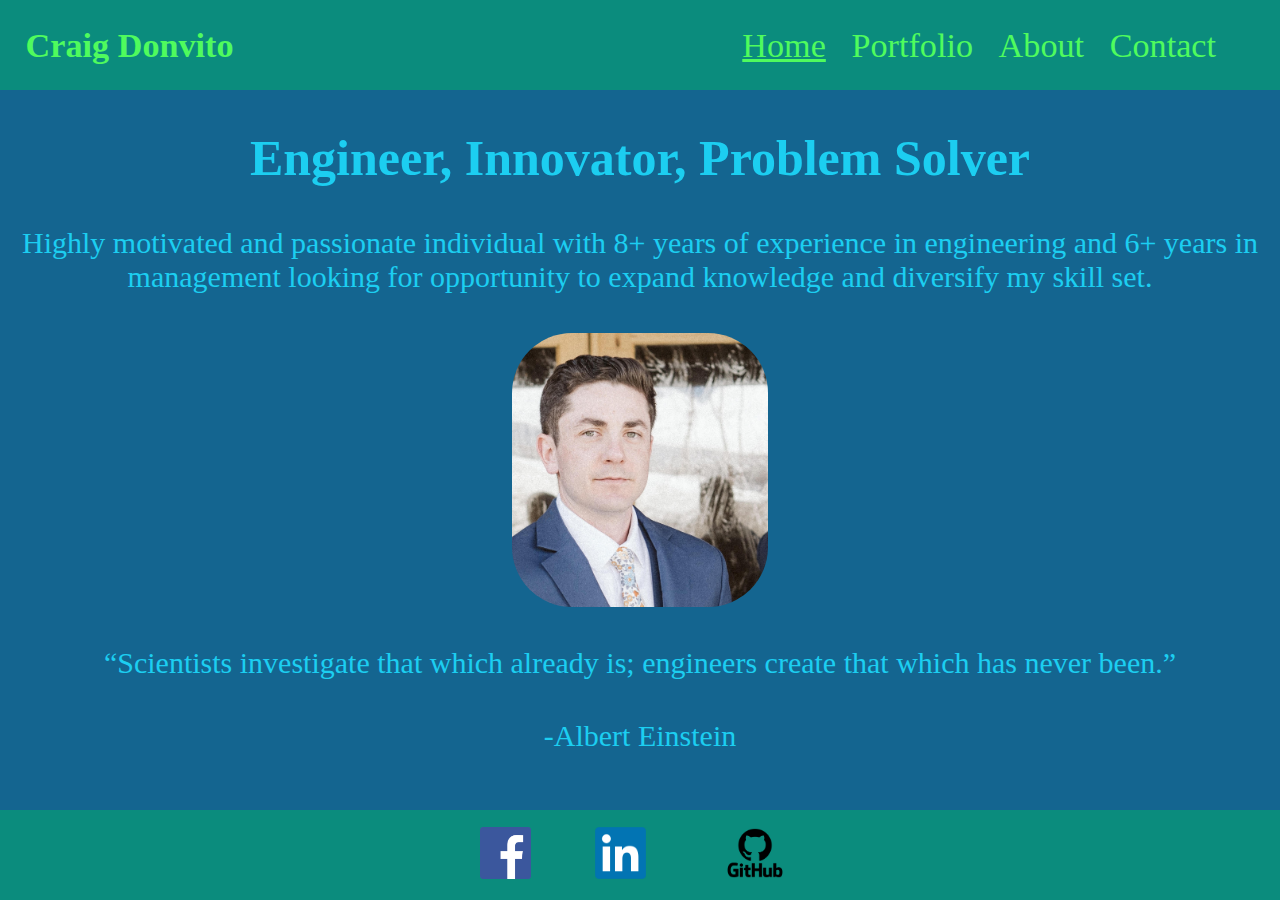
<file: index.html>
<!DOCTYPE html>
<html lang="en">
  <head>
    <meta charset="UTF-8" />
    <meta name="viewport" content="width=device-width, initial-scale=1.0" />
    <link rel="stylesheet" href="style.css" />
    <title>Personal Website</title>
    <!-- Adding link to 'Hello World' js code for console logging -->
    <script src="javascript.js" defer></script>
  </head>
  <body>
    <header>
      <!-- Adding in Navigation Header -->
      <h1>Craig Donvito</h1>
      <section id="Navigation_Bar">
        <a
          id="Home_Page"
          class="Navigation"
          href="index.html"
          style="text-decoration: underline"
          >Home</a
        >
        <a id="Portfolio_Page" class="Navigation" href="portfolio.html"
          >Portfolio</a
        >
        <a id="About_Page" class="Navigation" href="about.html">About</a>
        <a id="Contact_Page" class="Navigation" href="contact.html">Contact</a>
      </section>
    </header>
    <section id="Home_Body">
      <!-- Adding in Body information on landing page -->
      <h2 id="Identifiers">Engineer, Innovator, Problem Solver</h2>

      <p id="Bio">
        Highly motivated and passionate individual with 8+ years of experience
        in engineering and 6+ years in management looking for opportunity to
        expand knowledge and diversify my skill set.
      </p>

      <img src="Images/Craig.jpg" id="Craig_Pic" /><br />

      <p id="Quote">
        “Scientists investigate that which already is; engineers create that
        which has never been.”
      </p>

      <p id="Author">-Albert Einstein</p>
    </section>

    <!-- Adding in footer with links to relevant social pages. Each link will be a logo -->
    <footer>
      <section id="Footer_Links">
        <a id="Social_Link" href="https://www.facebook.com/craigdonvito"
          ><img class="facebook" src="Images/facebook.webp" alt="facebook"
        /></a>
        <a
          id="Social_Link"
          href="https://www.linkedin.com/in/craig-donvito-aa098011a/"
          ><img class="linkedin" src="Images/linkedin.png" alt="linkedin"
        /></a>
        <a id="Social_Link" href="https://github.com/cdonvito"
          ><img class="github" src="Images/GitHub-Logo.png" alt="github"
        /></a>
      </section>
    </footer>
  </body>
</html>
</file>
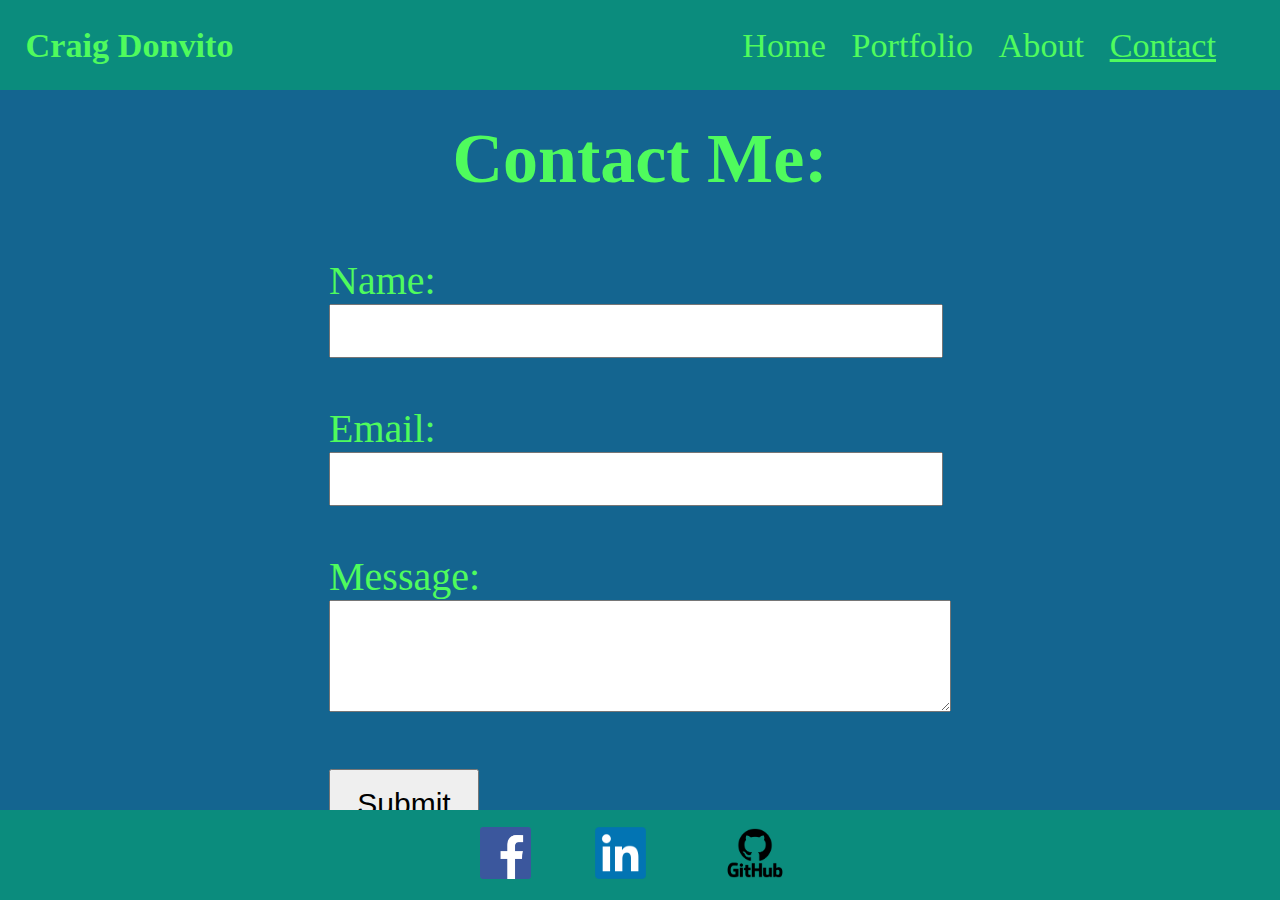
<file: contact.html>
<!DOCTYPE html>
<html lang="en">
  <head>
    <meta charset="UTF-8" />
    <meta name="viewport" content="width=device-width, initial-scale=1.0" />
    <link rel="stylesheet" href="style.css" />
    <title>Personal Website</title>
    <!-- Adding link to 'Hello World' js code for console logging -->
    <script src="javascript.js" defer></script>
  </head>
  <body>
    <header>
      <!-- Adding in Navigation Header. The same as the landing page -->
      <h1>Craig Donvito</h1>
      <section id="Navigation_Bar">
        <a id="Home_Page" class="Navigation" href="index.html">Home</a>
        <a id="Portfolio_Page" class="Navigation" href="portfolio.html"
          >Portfolio</a
        >
        <a id="About_Page" class="Navigation" href="about.html">About</a>
        <a
          id="Contact_Page"
          class="Navigation"
          href="contact.html"
          style="text-decoration: underline"
          >Contact</a
        >
      </section>
    </header>

    <section id="Contact_Body">
      <h2 id="Contact_Me">Contact Me:</h2>

      <form action="success.html" id="form">
        <label for="name">Name:</label><br />
        <input
          name="name"
          type="text"
          style="width: 600px; height: 40px; font-size: 30px; padding: 5px"
        /><br />

        <br /><label for="email">Email:</label><br />
        <input
          name="email"
          type="email"
          style="width: 600px; height: 40px; font-size: 30px; padding: 5px"
        /><br />

        <br /><label for="message">Message:</label><br />
        <textarea
          name="message"
          style="
            width: 600px;
            height: 10vh;
            font-size: 30px;
            padding: 10px;
            margin: 0;
          "
        ></textarea>
        <br />

        <br /><input
          class="submit_btn"
          type="submit"
          style="width: 150px; height: 70px; font-size: 30px"
        /><br />
      </form>
    </section>

    <footer>
      <section id="Footer_Links">
        <a id="Social_Link" href="https://www.facebook.com/craigdonvito"
          ><img class="facebook" src="Images/facebook.webp" alt="facebook"
        /></a>
        <a
          id="Social_Link"
          href="https://www.linkedin.com/in/craig-donvito-aa098011a/"
          ><img class="linkedin" src="Images/linkedin.png" alt="linkedin"
        /></a>
        <a id="Social_Link" href="https://github.com/cdonvito"
          ><img class="github" src="Images/GitHub-Logo.png" alt="github"
        /></a>
      </section>
    </footer>
  </body>
</html>
</file>
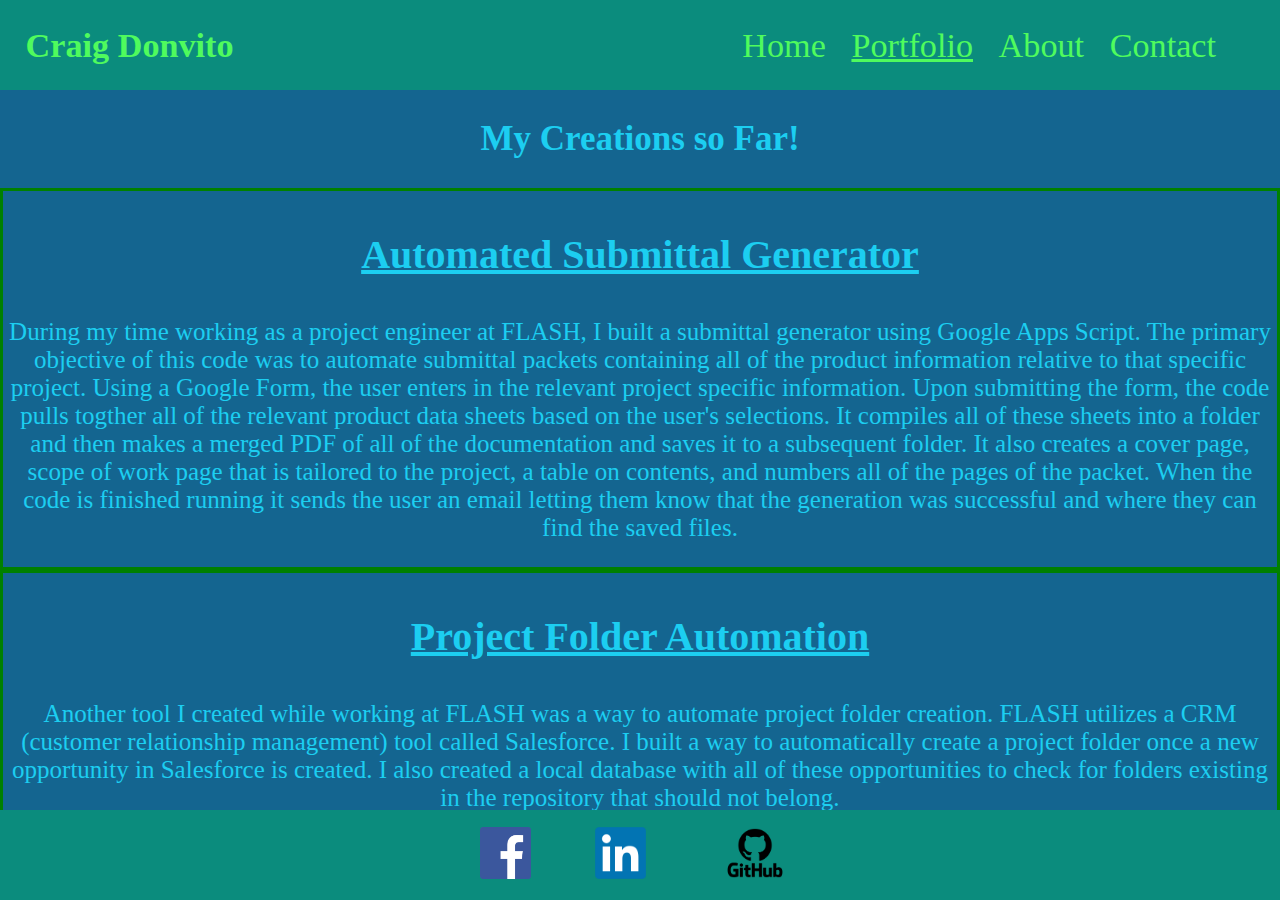
<file: portfolio.html>
<!DOCTYPE html>
<html lang="en">
  <head>
    <meta charset="UTF-8" />
    <meta name="viewport" content="width=device-width, initial-scale=1.0" />
    <link rel="stylesheet" href="style.css" />
    <title>Personal Website</title>
    <!-- Adding link to 'Hello World' js code for console logging -->
    <script src="javascript.js" defer></script>
  </head>
  <body>
    <header>
      <!-- Adding in Navigation Header. The same as the landing page -->
      <h1>Craig Donvito</h1>
      <section id="Navigation_Bar">
        <a id="Home_Page" class="Navigation" href="index.html">Home</a>
        <a
          id="Portfolio_Page"
          class="Navigation"
          href="portfolio.html"
          style="text-decoration: underline"
          >Portfolio</a
        >
        <a id="About_Page" class="Navigation" href="about.html">About</a>
        <a id="Contact_Page" class="Navigation" href="contact.html">Contact</a>
      </section>
    </header>

    <article id="Portfolio_Body">
      <!-- Adding in my projects with descriptions into the body of the text -->
      <h2 id="Portfolio_Title">My Creations so Far!</h2>

      <section class="Proj_Body" id="Sub_Gen">
        <h3>Automated Submittal Generator</h3>

        <p class="Portfolio_Text">
          During my time working as a project engineer at FLASH, I built a
          submittal generator using Google Apps Script. The primary objective of
          this code was to automate submittal packets containing all of the
          product information relative to that specific project. Using a Google
          Form, the user enters in the relevant project specific information.
          Upon submitting the form, the code pulls togther all of the relevant
          product data sheets based on the user's selections. It compiles all of
          these sheets into a folder and then makes a merged PDF of all of the
          documentation and saves it to a subsequent folder. It also creates a
          cover page, scope of work page that is tailored to the project, a
          table on contents, and numbers all of the pages of the packet. When
          the code is finished running it sends the user an email letting them
          know that the generation was successful and where they can find the
          saved files.
        </p>
      </section>

      <section class="Proj_Body" id="Proj_Folder">
        <h3>Project Folder Automation</h3>

        <p class="Portfolio_Text">
          Another tool I created while working at FLASH was a way to automate
          project folder creation. FLASH utilizes a CRM (customer relationship
          management) tool called Salesforce. I built a way to automatically
          create a project folder once a new opportunity in Salesforce is
          created. I also created a local database with all of these
          opportunities to check for folders existing in the repository that
          should not belong.
        </p>
      </section>

      <section class="Proj_Body" id="Jira">
        <h3>Jira Design Ticketing</h3>

        <p class="Portfolio_Text">
          Another tool I built while at FLASH was a design ticketing sytem
          utilized by our Field Design Engineers. This ticketing sytem allowed
          employees to request an AutoCAD drawing of their specfic project. This
          allowed for a streamline way to track drawing progress.
        </p>
      </section>
    </article>

    <footer>
      <section id="Footer_Links">
        <a id="Social_Link" href="https://www.facebook.com/craigdonvito"
          ><img class="facebook" src="Images/facebook.webp" alt="facebook"
        /></a>
        <a
          id="Social_Link"
          href="https://www.linkedin.com/in/craig-donvito-aa098011a/"
          ><img class="linkedin" src="Images/linkedin.png" alt="linkedin"
        /></a>
        <a id="Social_Link" href="https://github.com/cdonvito"
          ><img class="github" src="Images/GitHub-Logo.png" alt="github"
        /></a>
      </section>
    </footer>
  </body>
</html>
</file>
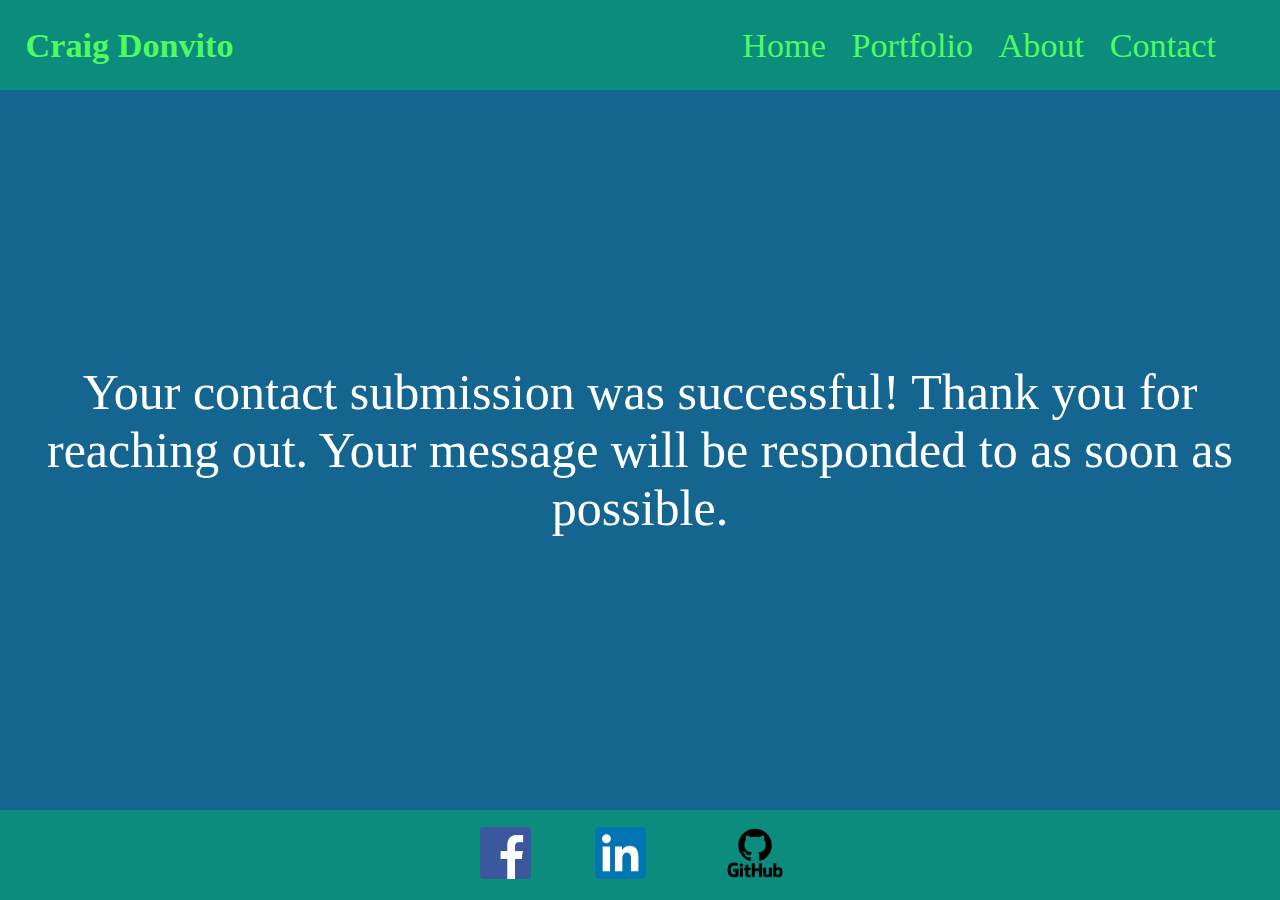
<file: success.html>
<!DOCTYPE html>
<html lang="en">
  <head>
    <meta charset="UTF-8" />
    <meta name="viewport" content="width=device-width, initial-scale=1.0" />
    <link rel="stylesheet" href="style.css" />
    <title>Personal Website</title>
    <!-- Adding link to 'Hello World' js code for console logging -->
    <script src="success.js" defer></script>
  </head>
  <body>
    <header>
      <!-- Adding in Navigation Header. The same as the landing page -->
      <h1>Craig Donvito</h1>
      <section id="Navigation_Bar">
        <a id="Home_Page" class="Navigation" href="index.html">Home</a>
        <a id="Portfolio_Page" class="Navigation" href="portfolio.html"
          >Portfolio</a
        >
        <a id="About_Page" class="Navigation" href="about.html">About</a>
        <a id="Contact_Page" class="Navigation" href="contact.html">Contact</a>
      </section>
    </header>

    <section id="Submission_Success">
      Your contact submission was successful! Thank you for reaching out. Your
      message will be responded to as soon as possible.
    </section>

    <footer>
      <section id="Footer_Links">
        <a id="Social_Link" href="https://www.facebook.com/craigdonvito"
          ><img class="facebook" src="Images/facebook.webp" alt="facebook"
        /></a>
        <a
          id="Social_Link"
          href="https://www.linkedin.com/in/craig-donvito-aa098011a/"
          ><img class="linkedin" src="Images/linkedin.png" alt="linkedin"
        /></a>
        <a id="Social_Link" href="https://github.com/cdonvito"
          ><img class="github" src="Images/GitHub-Logo.png" alt="github"
        /></a>
      </section>
    </footer>
  </body>
</html>
</file>
<file: style.css>
header {
  display: flex;
  position: fixed;
  top: 0;
  left: 0;
  height: 10vh;
  width: 100vw;
  background-color: rgb(11, 140, 125);
  color: rgb(79, 251, 93);
  margin: 0;
}

/* Navigation */
#Navigation_Bar {
  display: grid;
  position: relative;
  grid-template: "one two three four";
  top: 3vh;
  left: 70vw;
  gap: 2vw;
  margin: 0;
  width: 25vw;
  justify-content: end;
}

.Navigation {
  text-decoration: none;
  font-size: calc(15px + 1.5vw);
  color: rgb(79, 251, 93);
}

#Home_Page {
  grid-area: one;
}

#Portfolio_Page {
  grid-area: two;
}

#About_Page {
  grid-area: three;
}

#Contact_Page {
  grid-area: four;
}

body {
  background-color: rgb(123, 148, 143);
  margin: 0;
  z-index: -1;
}

h1 {
  font-size: calc(15px + 1.5vw);
  display: flex;
  position: absolute;
  top: 3vh;
  left: 2vw;
  margin: 0;
}

h3 {
  font-size: 40px;
  text-decoration: underline;
}

/* Footer Section */
footer {
  display: flex;
  position: fixed;
  bottom: 0;
  left: 0;
  height: 10vh;
  width: 100vw;
  background-color: rgb(11, 140, 125);
  z-index: 2;
}

#Footer_Links {
  display: grid;
  grid-template: "one two three";
  gap: 5vw;
  align-items: center;
  justify-content: center;
  height: 10vh;
  width: 100vw;
}

.facebook {
  grid-area: one;
  width: 4vw;
  height: auto;
}

.linkedin {
  grid-area: two;
  width: 4vw;
  height: auto;
}

.github {
  grid-area: three;
  width: 7vw;
  height: auto;
}

/* Home Page */
#Home_Body {
  display: grid;
  position: relative;
  top: 10vh;
  grid-template:
    "one"
    "two"
    "three"
    "four"
    "five";
  background-color: rgb(20, 101, 144);
  color: rgb(28, 206, 241);
  width: 100vw;
  height: 80vh;
  justify-items: center;
  text-align: center;
  overflow-y: auto;
  align-items: end;
  align-content: stretch;
  margin: 0;
}

#Identifiers {
  font-size: 50px;
  grid-area: one;
  margin: 0;
}

#Bio {
  grid-area: two;
  font-size: 30px;
  margin: 0;
}

#Craig_Pic {
  grid-area: three;
  border-radius: 60px;
  width: 20%;
  margin: 0;
}

#Quote {
  grid-area: four;
  font-size: 30px;
  margin: 0;
}

#Author {
  grid-area: five;
  font-size: 30px;
  font-family: cursive;
  margin: 0;
}

/* About Page */
#About_Body {
  display: grid;
  position: relative;
  grid-template:
    "one"
    "two"
    "three"
    "four";
  top: 10vh;
  background-color: rgb(20, 101, 144);
  color: rgb(28, 206, 241);
  justify-items: center;
  text-align: center;
  height: 80vh;
  overflow-y: auto;
}

#Free_Time {
  grid-area: one;
  font-size: 35px;
}

.Hobby_Text {
  font-size: 30px;
  padding: 2vw;
}

#Hobby_Body {
  border: 1px Solid black;
}

#Salt_Img {
  width: 30vw;
  height: auto;
  border-radius: 10%;
}

#Camping_Img {
  width: 30vw;
  height: auto;
  border-radius: 10%;
}

#Scuba_Img {
  width: 30vw;
  height: auto;
  padding: 3vh;
  border-radius: 20%;
}

/* Portfolio Page */
#Portfolio_Body {
  display: grid;
  position: relative;
  grid-template:
    "one"
    "two"
    "three"
    "four";
  top: 10vh;
  background-color: rgb(20, 101, 144);
  color: rgb(28, 206, 241);
  justify-items: center;
  text-align: center;
  height: 80vh;
  align-content: space-between;
  overflow-y: auto;
}

.Proj_Body {
  border: 3px solid green;
}

#Portfolio_Title {
  grid-area: one;
  font-size: 35px;
}

#Sub_Gen {
  grid-area: two;
}

#Proj_Folder {
  grid-area: three;
}

#Jira {
  grid-area: four;
}

.Portfolio_Text {
  font-size: 25px;
}

/* Contact Page */
#Contact_Body {
  display: flex;
  flex-direction: column;
  position: absolute;
  top: 10vh;
  width: 100vw;
  height: 80vh;
  background-color: rgb(20, 101, 144);
  overflow-y: auto;
  justify-content: center;
  align-items: center;
}

#Contact_Me {
  font-size: 70px;
  color: rgb(79, 251, 93);
  grid-area: one;
}

#form {
  font-size: 40px;
  color: rgb(79, 251, 93);
}

/* Submission Success Page */
#Submission_Success {
  display: flex;
  position: relative;
  top: 10vh;
  width: 100vw;
  height: 80vh;
  font-size: 50px;
  align-items: center;
  justify-content: center;
  text-align: center;
  color: white;
  background-color: rgb(20, 101, 144);
}

@media(max-width=1050px) {
  #Salt_Img {
    width: 700px !important;
  }
  
  #Camping_Img {
    width: 700px !important;
  }
  
  #Scuba_Img {
    width: 700px !important;
  }
}

@media(max-width=768px) {
  #Salt_Img {
    width: 650px !important;
  }
  
  #Camping_Img {
    width: 650px !important;
  }
  
  #Scuba_Img {
    width: 650px !important;
  }
}

@media(max-width=320px) {
  #Salt_Img {
    width: 100px !important;
  }
  
  #Camping_Img {
    width: 100px !important;
  }
  
  #Scuba_Img {
    width: 100px !important;
  }
}
</file>
